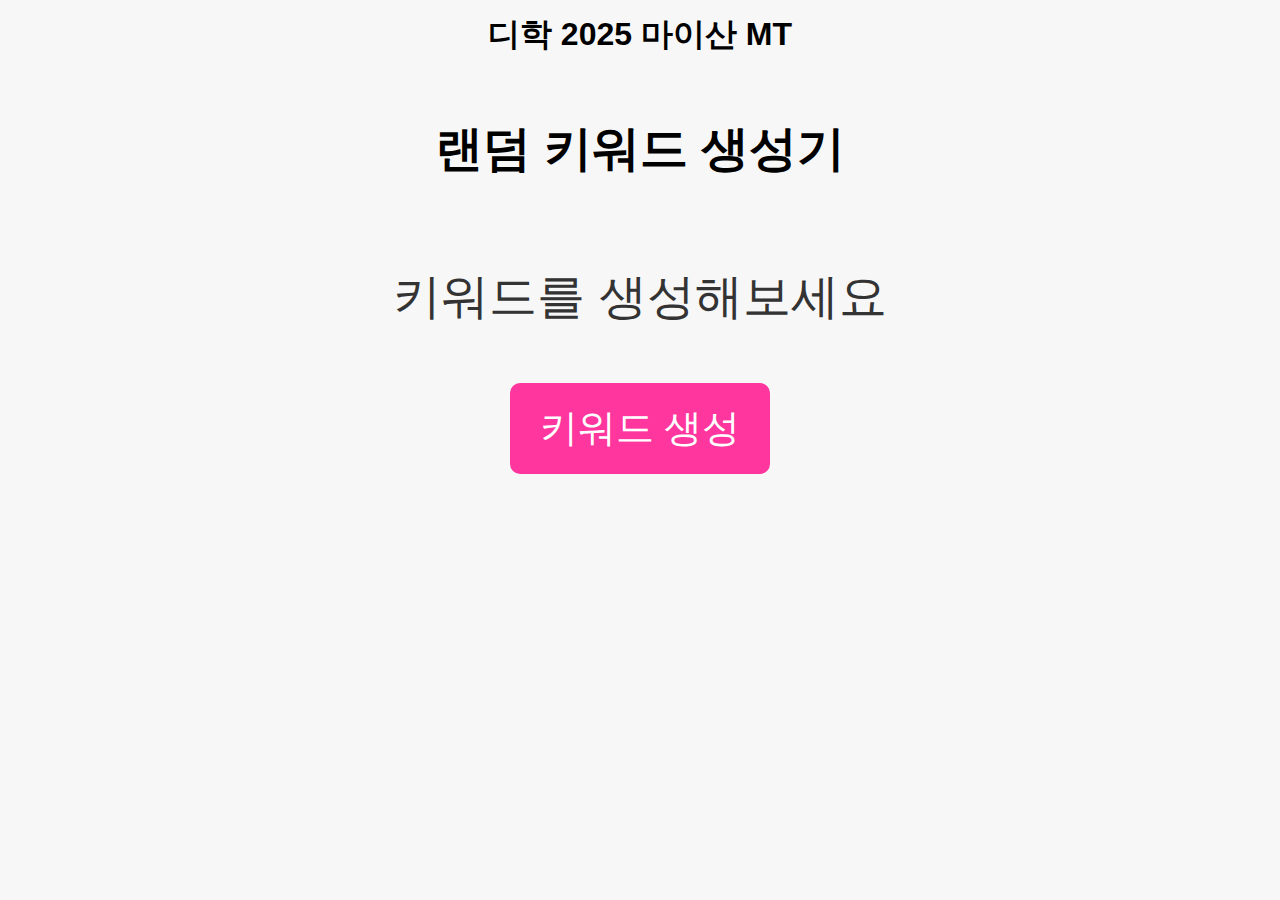
<file: index.html>
<!DOCTYPE html>
<html lang="ko">
<head>
  <meta charset="UTF-8">
  <title>디학 랜덤 키워드 생성기</title>
  <link rel="stylesheet" href="styles.css" />
</head>
<body>
  <h1>디학 2025 마이산 MT</h1>
  <h2>랜덤 키워드 생성기</h2>
  <div class="keyword" id="keyword">키워드를 생성해보세요</div>
  <button onclick="generateKeywords()">키워드 생성</button>

  <script>
    const keywords = [
      "바람", "흑백요리사", "투명한", "올림픽", "헬베티카", "흐릿한", "산악회", "아바타", 
      "유리", "나무늘보", "대비", "국밥", "젤리", "첫눈", "당근마켓", "엔딩요정", "디즈니랜드", 
      "화들짝", "조곤조곤", "푸른빛", "필크로우", "제로콜라", "천국도", "감자", "무중력", "틈", 
      "굴림체", "반복", "수면", "피클", "야작", "녹아내리는고양이", "1호선", "발차기", "중첩", 
      "떡볶이", "티니핑", "모자", "감싸임", "윤슬", "꽁냥꽁냥", "100점시험지", "구름", "바다", 
      "대비", "물구나무", "발가락", "포복", "윤여경선생님", "김의래선생님", "박민지선생님", "이채영선생님", "도규"
    ];

    function generateKeywords() {
      let selected = [];
      while (selected.length < 2) {
        const keyword = keywords[Math.floor(Math.random() * keywords.length)];
        if (!selected.includes(keyword)) {
          selected.push(keyword);
        }
      }
      document.getElementById('keyword').textContent = selected.join(' · ');
    }
  </script>
</body>
</html>
</file>
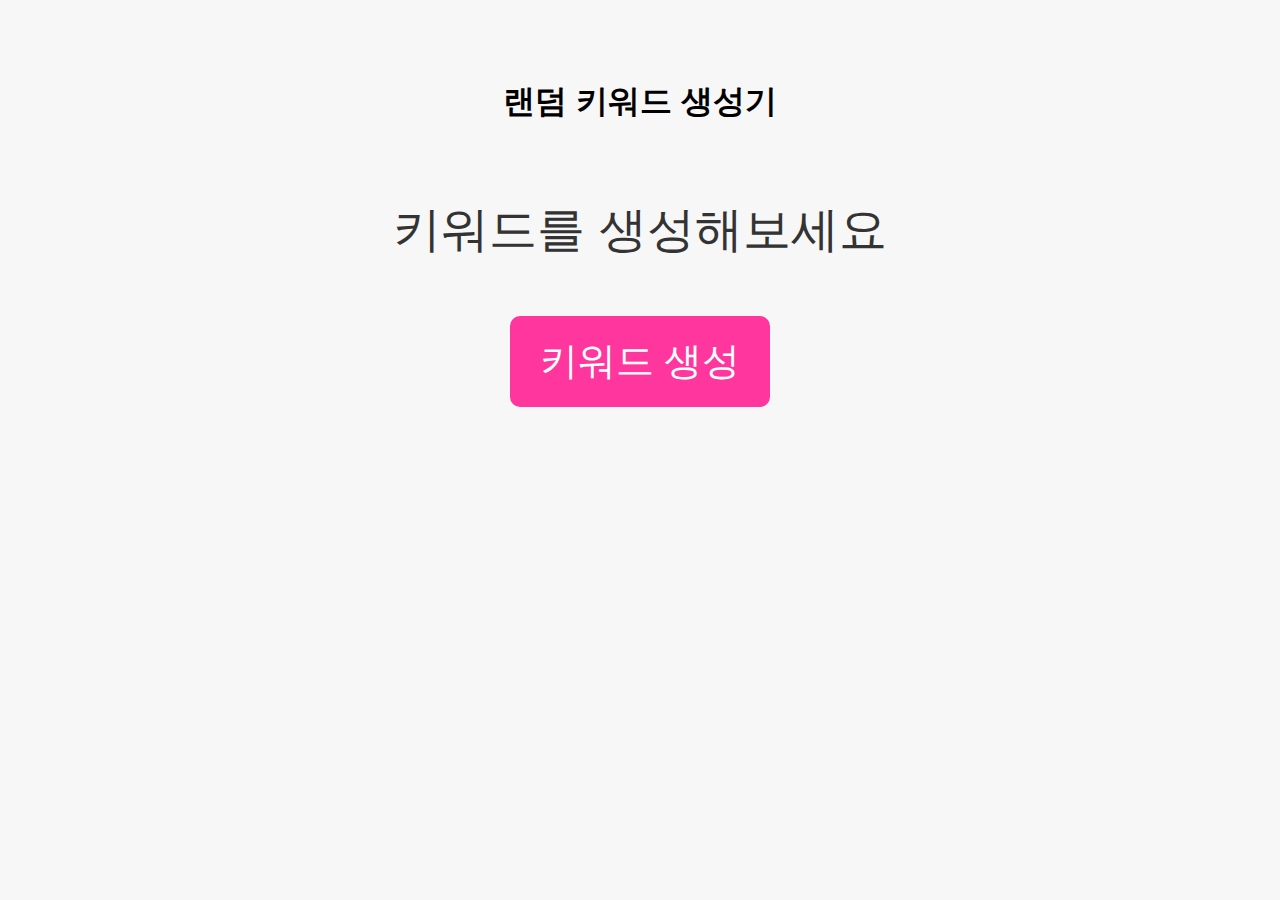
<file: main.html>
<!DOCTYPE html>
<html lang="ko">
<head>
  <meta charset="UTF-8">
  <title>랜덤 키워드 생성기</title>
  <link rel="stylesheet" href="styles.css" />
</head>
<body>
  <h1>랜덤 키워드 생성기</h1>
  <div class="keyword" id="keyword">키워드를 생성해보세요</div>
  <button onclick="generateKeywords()">키워드 생성</button>

  <script>
    const keywords = [
      "바람", "무너짐", "투명한", "울림", "조각", "흐릿한", "불완전", "공명", 
      "유리", "침묵", "대비", "기억", "스며듦", "파편", "흐름", "불안정", "고요", 
      "전이", "맥박", "푸른빛", "차가운", "균형", "가면", "낯섦", "무중력", "틈", 
      "기묘한", "반복", "수면", "이음", "억제된", "부유", "무형", "얽힘", "중첩", 
      "감정선", "지연", "균열", "감싸임", "이질감", "긴장", "번짐", "구름", "생명", 
      "대비", "역설", "망각", "유동성", "잠재", "닿지 않는"
    ];

    function generateKeywords() {
      let selected = [];
      while (selected.length < 3) {
        const keyword = keywords[Math.floor(Math.random() * keywords.length)];
        if (!selected.includes(keyword)) {
          selected.push(keyword);
        }
      }
      document.getElementById('keyword').textContent = selected.join(' · ');
    }
  </script>
</body>
</html>
</file>
<file: styles.css>
body {
  font-family: sans-serif;
  display: flex;
  flex-direction: column;
  align-items: center;
  justify-content: center;
  height: 50vh;
  background: #f7f7f7;
}
h1 {
  font-size: 2rem;
  margin-bottom: 20px;
}

h2 {
  font-size: 3rem;
  margin-bottom: 30px;
}
.keyword {
  font-size: 3rem;
  margin: 50px 0;
  color: #333;
  text-align: center;
  line-height: 1.5;
}
button {
  padding: 20px 30px;
  font-size: 3cqi;
  background-color: hwb(329 21% 0%);
  color: white;
  border: none;
  border-radius: 10px;
  cursor: pointer;
}
button:hover {
  background-color: hwb(329 21% 0%);
}
</file>
